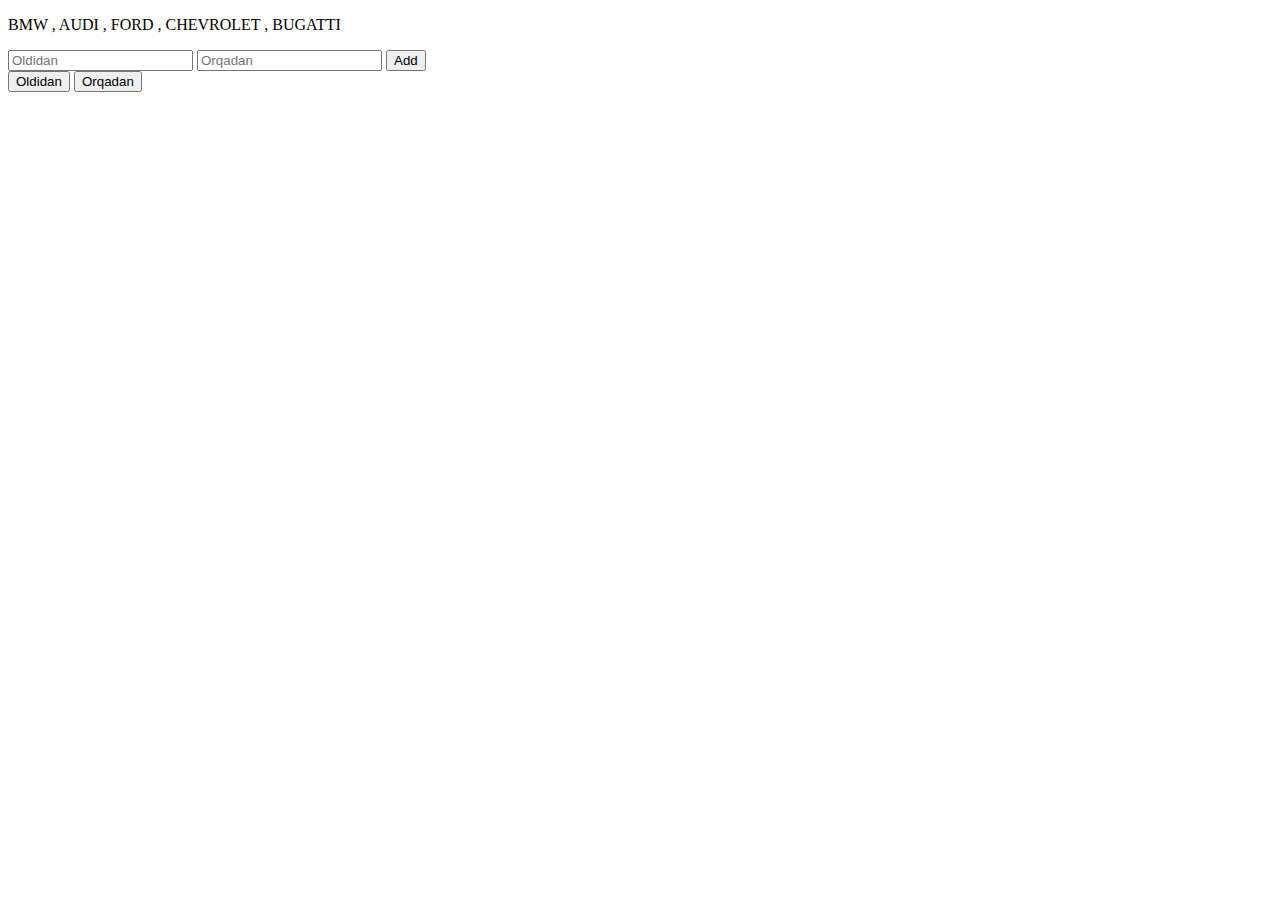
<file: masala.html>
<!DOCTYPE html>
<html lang="en">
<head>
    <meta charset="UTF-8">
    <meta name="viewport" content="width=device-width, initial-scale=1.0">
    <title>Document</title>
</head>
<body>
    
    <p id="title"></p>

    <form id="form">
        <input type="text" id="input1" placeholder="Oldidan">
        <input type="text" id="input2" placeholder="Orqadan">
        <button type="submit">Add</button>

        <div>
            <button type="button" id="first">Oldidan</button>
            <button type="button" id="second">Orqadan</button>
        </div>
    </form>

    <script src="./js/masala.js"></script>
</body>
</html>
</file>
